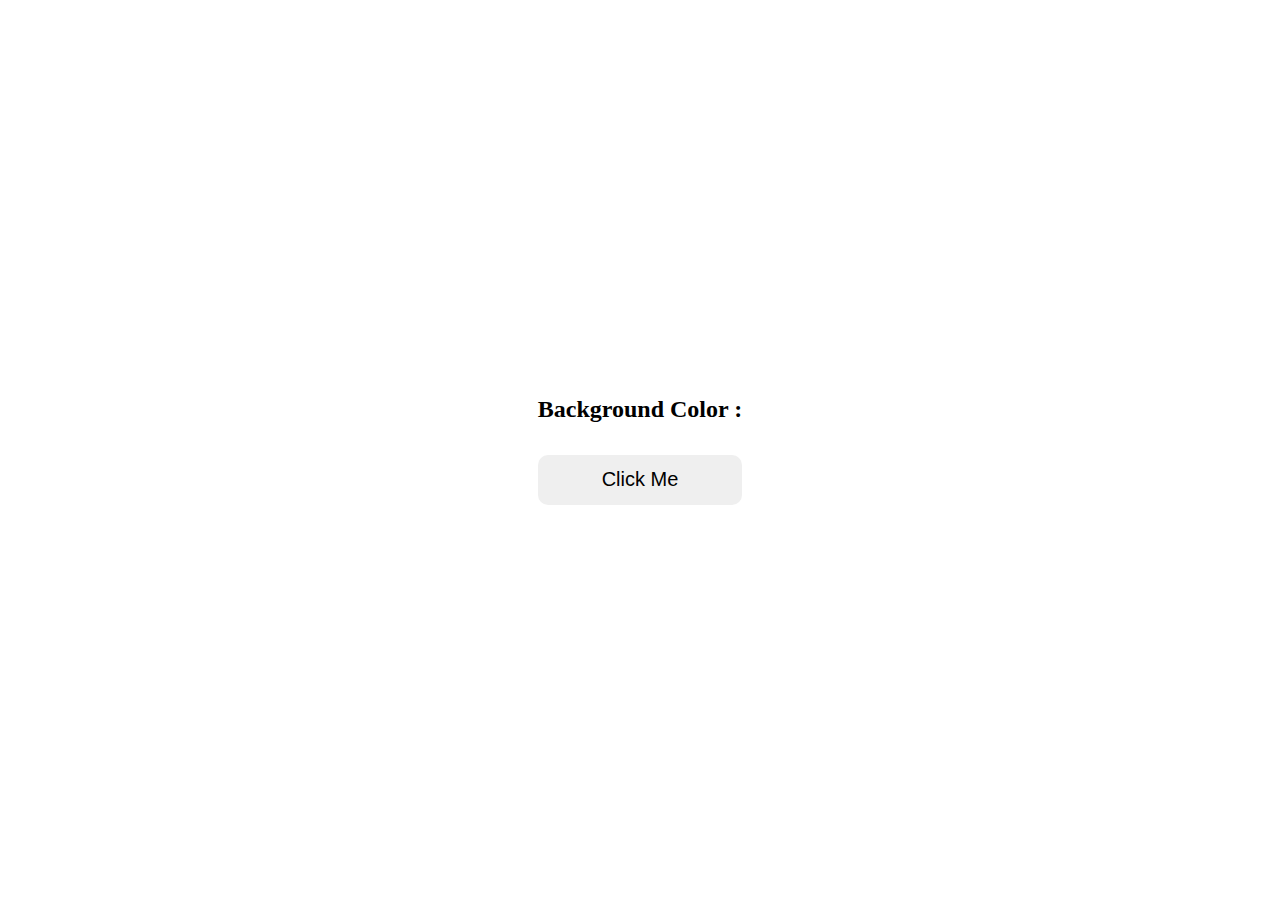
<file: index.html>
<!DOCTYPE html>
<html lang="en">
<head>
    <meta charset="UTF-8">
    <meta http-equiv="X-UA-Compatible" content="IE=edge">
    <meta name="viewport" content="width=device-width, initial-scale=1.0">
    <title>Color Flipper</title>
    <link rel="stylesheet" href="style/style.css">
</head>
<body>
    <main>
        <div class="container">
            <h2>Background Color : <span class="color"></span></h2>
            <button class="btn btn-hero" id="btn">Click Me</button>
        </div>
    </main>

    <script src="js/index.js"></script>
</body>
</html>
</file>
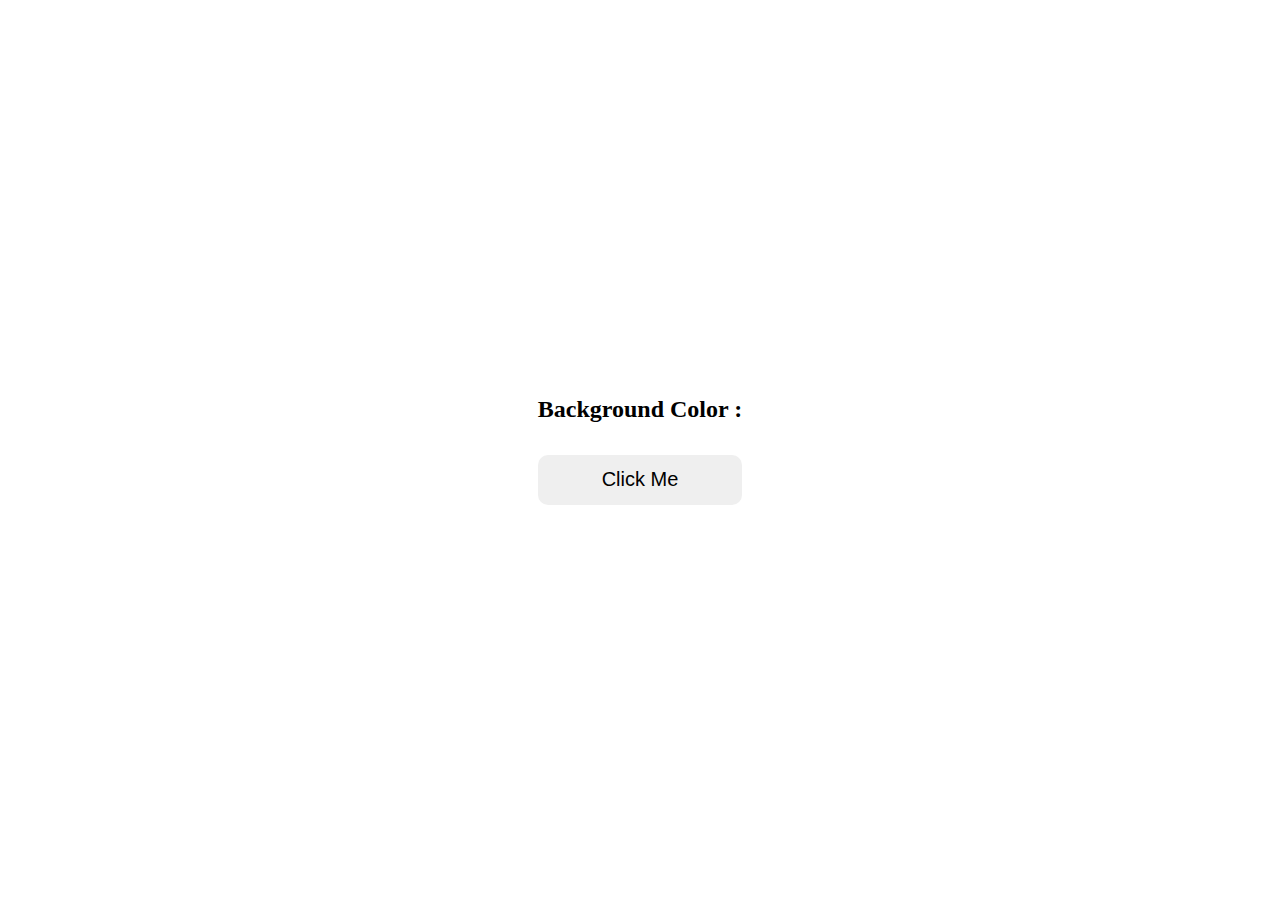
<file: hex.html>
<!DOCTYPE html>
<html lang="en">
<head>
    <meta charset="UTF-8">
    <meta http-equiv="X-UA-Compatible" content="IE=edge">
    <meta name="viewport" content="width=device-width, initial-scale=1.0">
    <title>Color Flipper</title>
    <link rel="stylesheet" href="style/style.css">
</head>
<body>
    <main>
        <div class="container">
            <h2>Background Color : <span class="color"></span></h2>
            <button class="btn btn-hero" id="btn">Click Me</button>
        </div>
    </main>

    <script src="js/hex.js"></script>
</body>
</html>
</file>
<file: style/style.css>
* {
  margin: 0;
  padding: 0;
  box-sizing: border-box;
}
body {
  width: 100%;
  height: 100vh;
  display: flex;
  justify-content: center;
  align-items: center;
  transition: 1500ms;
}
h2 {
  margin-bottom: 2rem;
}
.container {
  width: 100%;
  justify-content: center;
}
button {
  width: 100%;
  height: 50px;
  border: none;
  outline: none;
  border-radius: 10px;
  font-size: 20px;
  cursor: pointer;
}
button:hover {
    box-shadow: rgba(0, 0, 0, 0.24) 0px 3px 8px;
}
</file>
